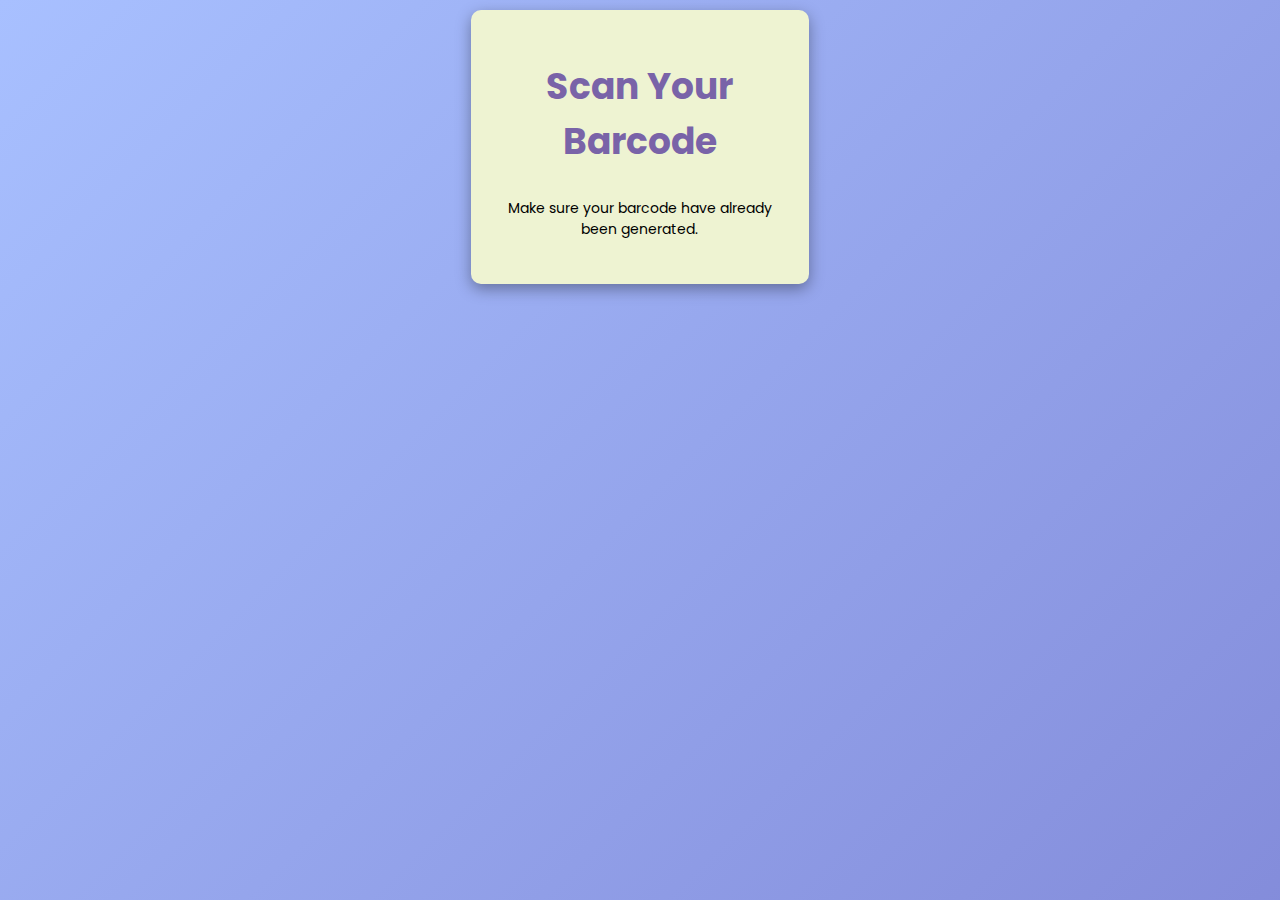
<file: index.html>
<!DOCTYPE html>
<html lang="en">
<head>
    <meta charset="UTF-8">
    <meta http-equiv="X-UA-Compatible" content="IE=edge">
    <meta name="viewport" content="width=device-width, initial-scale=1.0">
    <link rel="stylesheet" href="style.css">
    <link rel="stylesheet" href="https://unicons.iconscout.com/release/v4.0.0/css/line.css">
    <title>iCafe | Scan</title>
</head>
<body>
    <div class="container">
        <div class="row">
            <div class="col">
                <div class="card">
                    <h1>Scan Your Barcode</h1>
                    <a href="" class="btn"><i class="uil uil-qrcode-scan"></i></a>
                    <p>Make sure your barcode have already been generated.</p>
                </div>
            </div>
        </div>
    </div>
</body>
</html>
</file>
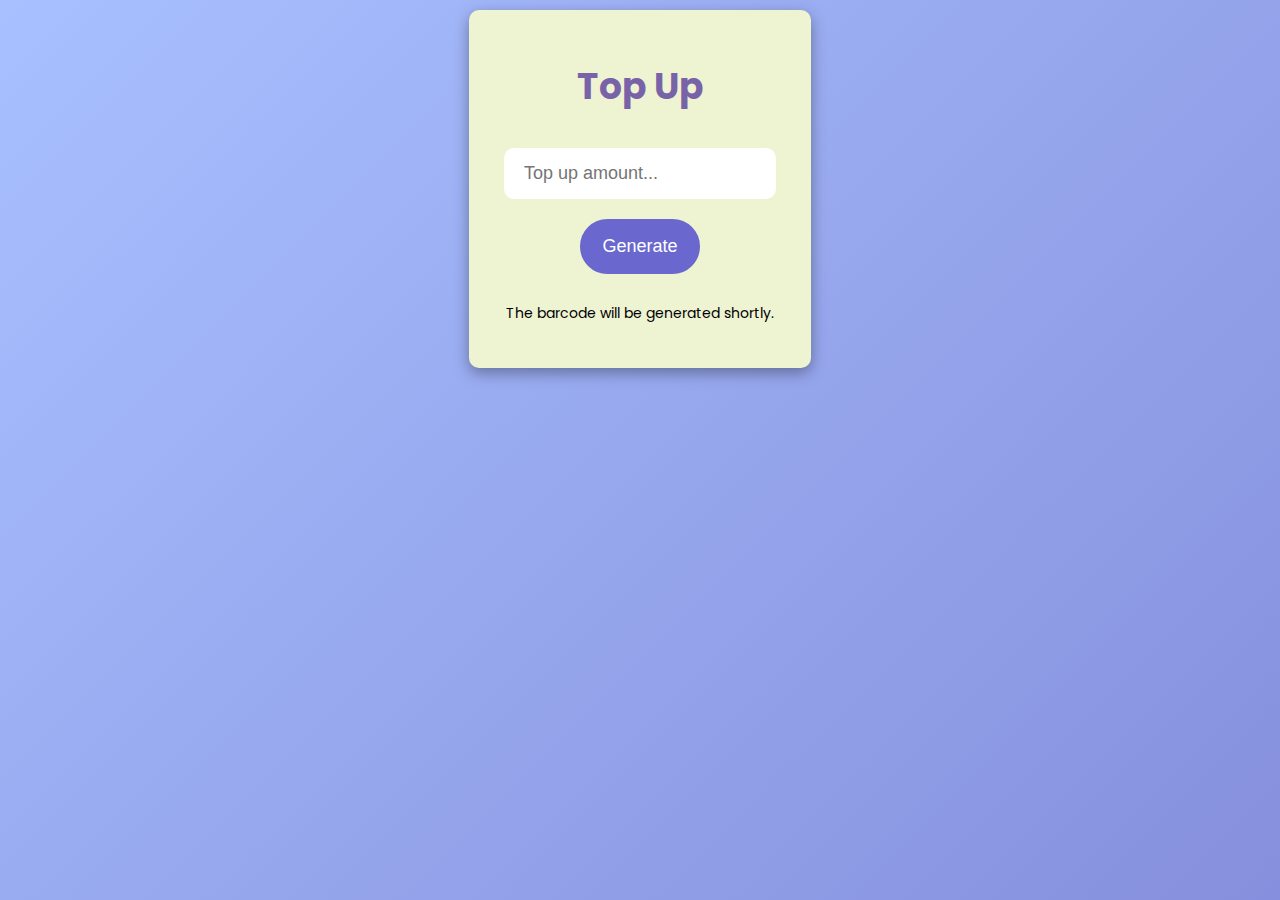
<file: topup.html>
<!DOCTYPE html>
<html lang="en">
<head>
    <meta charset="UTF-8">
    <meta http-equiv="X-UA-Compatible" content="IE=edge">
    <meta name="viewport" content="width=device-width, initial-scale=1.0">
    <link rel="stylesheet" href="style.css">
    <link rel="stylesheet" href="https://unicons.iconscout.com/release/v4.0.0/css/line.css">
    <title>iCafe | Top Up</title>
</head>
<body>
    <div class="container">
        <div class="row">
            <div class="col">
                <div class="card">
                    <h1>Top Up</h1>
                    <div class="input_div">
                        <input class="input" type="text" placeholder="Top up amount...">
                        <button class="addButton">Generate <i class="uil uil-qrcode-scan"></i></button>
                    </div>
                    <p>The barcode will be generated shortly.</p>
                </div>
            </div>
        </div>
    </div>
</body>
</html>
</file>
<file: style.css>
@import url('https://fonts.googleapis.com/css2?family=Poppins:ital,wght@0,100;0,200;0,300;0,400;0,500;0,600;0,700;0,800;0,900;1,100;1,200;1,300;1,400;1,500;1,600;1,700;1,800;1,900&display=swap');


body {
    font-family: 'Poppins', sans-serif;
    margin: 0;
    padding: 0;
    background: linear-gradient(-45deg, #3F2B96, #A8C0FF);
	background-size: 400% 400%;
	animation: gradient 15s ease infinite;
}

@keyframes gradient {
	0% {
		background-position: 0% 50%;
	}
	50% {
		background-position: 100% 50%;
	}
	100% {
		background-position: 0% 50%;
	}
}

.container {
    margin: auto 10% auto 10%;
}

.row {
    display: flex;
    flex-direction: row;
    flex-wrap: wrap;
    justify-content: center;
}

.col {
    flex-basis: 35%;
}

.card > h1 {
    color: #7963a8;
}

.card > p {
    font-size: 14px;
    padding: 5px;
}

.card {
    background-color: #EEF3D2;
    padding: 25px 25px 25px 25px;
    margin: 10px;
    color: black;
    text-align: center;
    font-size: 18px;
    border-radius: 10px;
    box-shadow: rgba(0, 0, 0, 0.35) 0px 5px 15px;
}

.btn {
    text-decoration: none;
    color: #6A67CE;
    font-size: 10rem;
    transition: 0.2s;
}

.input{
    padding: 15px 20px;
    outline: none;
    border: none;
    background-color: #fff;
    font-size: 18px;
    margin: 10px;
    border-radius: 10px;
    transition: 0.2s;
}

.input:focus{
    border-radius: 25px;
    border-width: 2px;
    border-style: solid;
    border-color: #6A67CE;
}

.addButton{
    font-size: 18px;
    border-radius: 30px;
    padding: 15px 20px;
    outline: none;
    border: none;
    color: #fff;
    background-color: #6A67CE;
    margin: 10px;
    cursor: pointer;
    border-width: 2px;
    border-style: solid;
    border-color: #6A67CE;
    transition: 0.3s;
}

.addButton:hover{
    border-color: #5b58bb;
    background-color: #5b58bb;
}

.btn:hover {
    color: #9390eb;
}

@media screen and (max-width: 540px) {
    .container {
        margin: 5px;
    }

    .col {
        flex-basis: 100%;
    }
}
</file>
